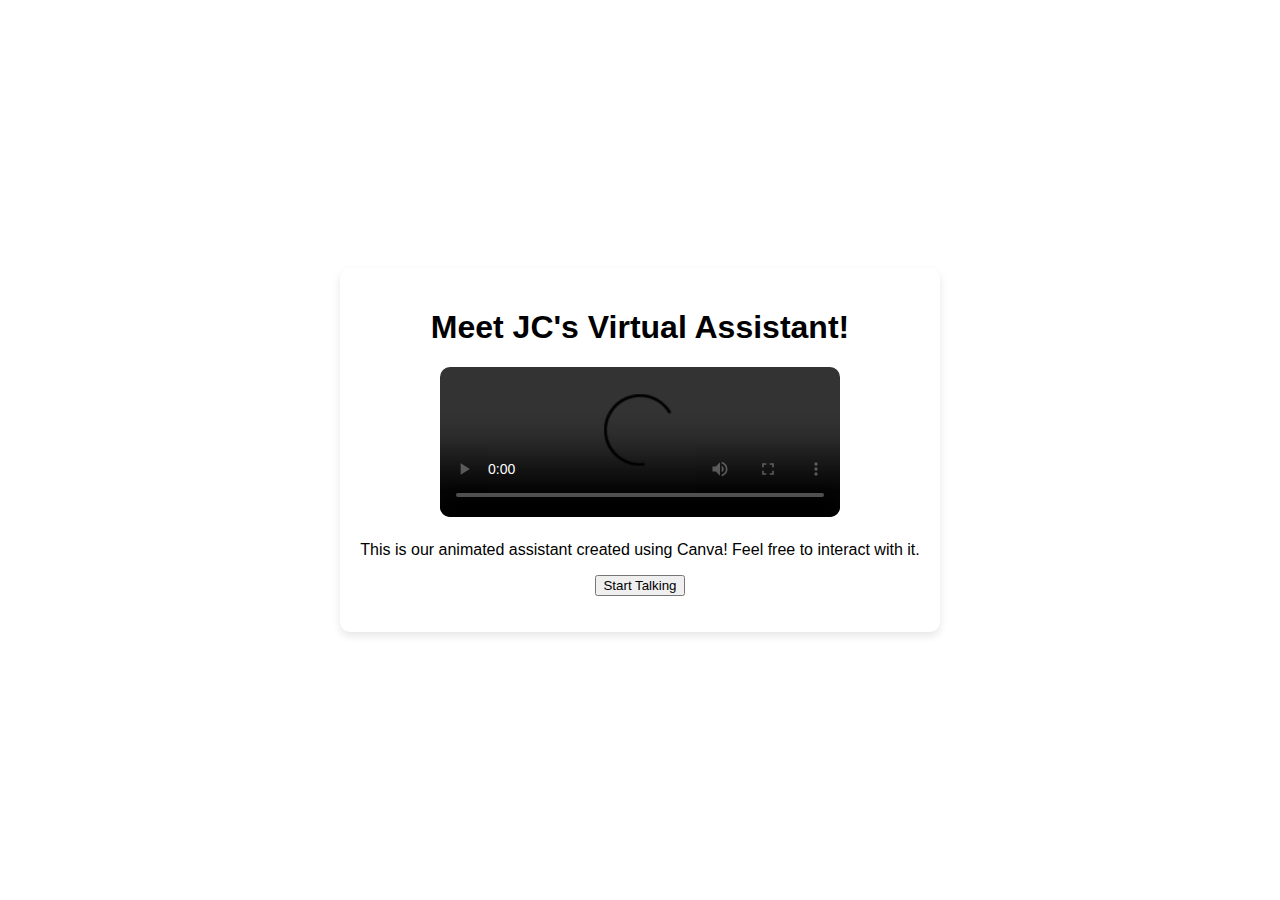
<file: index.html>
<!DOCTYPE html>
<html lang="en">
<head>
    <meta charset="UTF-8">
    <meta name="viewport" content="width=device-width, initial-scale=1.0">
    <link rel="stylesheet" href="style.css">
    <title>Canva Avatar Website</title>
</head>
<body>
    <div class="container">
        <h1>Meet JC's Virtual Assistant!</h1>
        <div class="avatar-container">
            <video id="avatar-video" controls autoplay>
                <source src="https://raw.githubusercontent.com/JahnaviCh25/Avatar_canva/main/Welcome%20avatar.mp4" type="video/mp4">
                Your browser does not support the video tag.
            </video>
        </div>
        <div class="description">
            <p>This is our animated assistant created using Canva! Feel free to interact with it.</p>
            <button id="start-record-btn">Start Talking</button>
            <p id="result"></p>
            <p id="response"></p> <!-- Paragraph to display the ChatGPT response -->
        </div>
    </div>

    <script>
        const startRecordBtn = document.getElementById('start-record-btn');
        const resultParagraph = document.getElementById('result');
        const responseParagraph = document.getElementById('response');
        const avatarVideo = document.getElementById('avatar-video');

        const SpeechRecognition = window.SpeechRecognition || window.webkitSpeechRecognition;
        const recognition = new SpeechRecognition();

        const apiKey = "sk-proj-lSsBEM5NAMqvKNHdViH0T3BlbkFJleGR206NvIe9w0KoqrbQ";
        const orgId = "org-org-ACJqOd4iJkK1zKscWrSnsQcF";

        // Video play event listener
        avatarVideo.addEventListener('ended', () => {
            avatarVideo.currentTime = 0;
            avatarVideo.pause();
        });

        // Voice recognition start event
        recognition.onstart = function () {
            resultParagraph.textContent = "Voice recognition activated. Speak now.";
        };

        // Handling the voice recognition result
        recognition.onresult = async function (event) {
            const transcript = event.results[0][0].transcript.toLowerCase();
            resultParagraph.textContent = "You said: " + transcript;

            let response;

            if (transcript.includes("time")) {
                const currentTime = new Date().toLocaleTimeString();
                response = `The current time is ${currentTime}.`;
            } else {
                try {
                    response = await getChatGPTResponse(transcript);
                } catch (error) {
                    console.error("Error processing response:", error);
                    response = "Sorry, something went wrong.";
                }
            }

            responseParagraph.textContent = "Assistant: " + response;

            try {
                const audioUrl = await textToSpeech(response);
                if (audioUrl) {
                    const audio = new Audio(audioUrl);
                    audio.play();
                }
            } catch (error) {
                console.error("Error generating speech:", error);
            }
        };

        // Error handler for voice recognition
        recognition.onerror = function (event) {
            resultParagraph.textContent = "Error occurred in recognition: " + event.error;
        };

        // Button event listener to start recording
        startRecordBtn.addEventListener('click', function () {
            recognition.start();
        });

        // Function to get response from ChatGPT
        async function getChatGPTResponse(userInput) {
            try {
                console.log("Sending request to OpenAI API..."); // Debugging log
                const response = await fetch('https://api.openai.com/v1/chat/completions', {
                    method: 'POST',
                    headers: {
                        'Content-Type': 'application/json',
                        'Authorization': `Bearer ${apiKey}`,
                        'OpenAI-Organization': orgId
                    },
                    body: JSON.stringify({
                        model: 'gpt-3.5-turbo',
                        messages: [{ role: 'user', content: userInput }]
                    })
                });

                console.log("Response status:", response.status); // Debugging log
                if (!response.ok) {
                    throw new Error(`Error ${response.status}: ${response.statusText}`);
                }

                const data = await response.json();
                console.log("Received data:", data); // Print the entire response data for inspection

                // Validate and extract the response
                if (data.choices && data.choices.length > 0 && data.choices[0].message) {
                    console.log("Extracted message:", data.choices[0].message.content); // Debugging log
                    return data.choices[0].message.content || "No response received.";
                } else {
                    console.warn("Unexpected data format:", data); // Warning if data is not as expected
                    return "Unexpected response format.";
                }
            } catch (error) {
                console.error("Error fetching ChatGPT response:", error);
                return "I couldn't understand. Please try again.";
            }
        }

        // Function to convert text to speech
        async function textToSpeech(text) {
            try {
                const response = await fetch('https://api.text-to-speech.example.com/generate', {
                    method: 'POST',
                    headers: {
                        'Content-Type': 'application/json'
                    },
                    body: JSON.stringify({ text: text })
                });

                if (!response.ok) {
                    throw new Error(`Error ${response.status}: ${response.statusText}`);
                }

                const data = await response.json();
                return data.audio_url || null;
            } catch (error) {
                console.error("Error generating speech:", error);
                return null;
            }
        }
    </script>
</body>
</html>
</file>
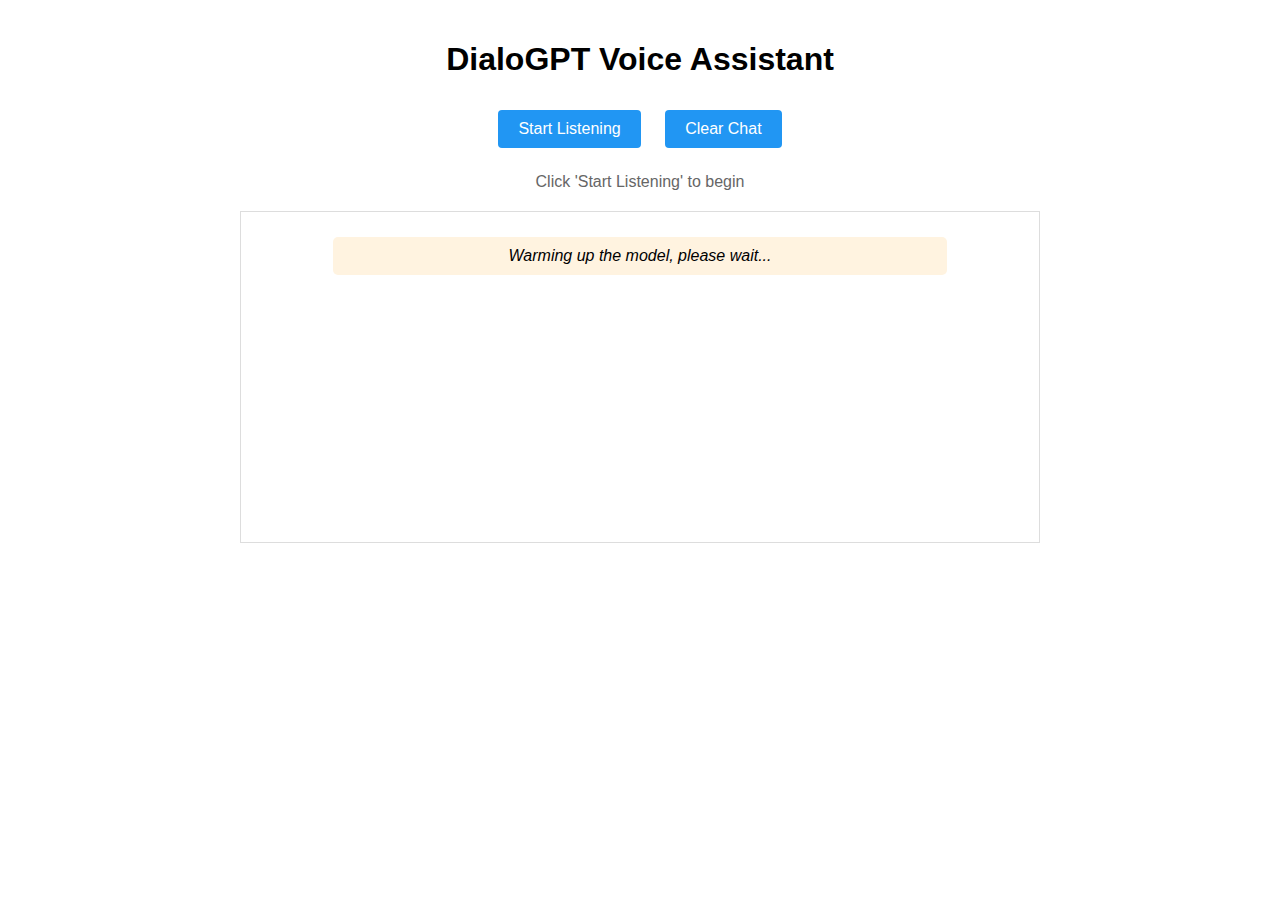
<file: HuggingFaceAvatar copy.html>
<!DOCTYPE html>
<html lang="en">
<head>
    <meta charset="UTF-8">
    <title>DialoGPT Voice Assistant</title>
    <style>
        body {
            font-family: Arial, sans-serif;
            max-width: 800px;
            margin: 0 auto;
            padding: 20px;
            text-align: center;
        }
        #chatbox {
            margin-top: 20px;
            padding: 15px;
            border: 1px solid #ddd;
            min-height: 300px;
            text-align: left;
            overflow-y: auto;
            max-height: 500px;
        }
        .message {
            margin: 10px 0;
            padding: 10px;
            border-radius: 5px;
        }
        .user-message {
            background-color: #e3f2fd;
            margin-left: 20%;
        }
        .bot-message {
            background-color: #f5f5f5;
            margin-right: 20%;
        }
        .system-message {
            background-color: #fff3e0;
            text-align: center;
            margin: 10px 10%;
            font-style: italic;
        }
        button {
            padding: 10px 20px;
            font-size: 16px;
            cursor: pointer;
            background-color: #2196F3;
            color: white;
            border: none;
            border-radius: 4px;
            margin: 10px;
        }
        button:disabled {
            background-color: #cccccc;
        }
        #status {
            margin: 15px 0;
            color: #666;
        }
        .loading {
            display: inline-block;
            margin-left: 5px;
        }
        .loading:after {
            content: '...';
            animation: dots 1.5s steps(5, end) infinite;
        }
        @keyframes dots {
            0%, 20% { content: '.'; }
            40% { content: '..'; }
            60%, 100% { content: '...'; }
        }
    </style>
</head>
<body>
    <h1>DialoGPT Voice Assistant</h1>
    <button id="startListening">Start Listening</button>
    <button id="clearChat">Clear Chat</button>
    <div id="status">Click 'Start Listening' to begin</div>
    <div id="chatbox"></div>

    <script>
        // Replace with your Hugging Face API token
        const HUGGING_FACE_TOKEN = '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';
        
        // DOM Elements
        const startButton = document.getElementById('startListening');
        const clearButton = document.getElementById('clearChat');
        const statusElement = document.getElementById('status');
        const chatbox = document.getElementById('chatbox');

        // Speech Recognition Setup
        const SpeechRecognition = window.SpeechRecognition || window.webkitSpeechRecognition;
        if (!SpeechRecognition) {
            alert('Speech recognition is not supported in this browser.');
            startButton.disabled = true;
        }
        const recognition = new SpeechRecognition();
        recognition.continuous = false;
        recognition.lang = 'en-US';
        recognition.interimResults = false;

        let isModelReady = false;
        
        // Add message to chat
        function addMessageToChat(text, isUser, isSystem = false) {
            const messageDiv = document.createElement('div');
            messageDiv.className = isSystem ? 'message system-message' : 
                                 `message ${isUser ? 'user-message' : 'bot-message'}`;
            messageDiv.textContent = text;
            chatbox.appendChild(messageDiv);
            chatbox.scrollTop = chatbox.scrollHeight;
        }

        // Text-to-Speech Function
        function speak(text) {
            return new Promise((resolve, reject) => {
                if (!window.speechSynthesis) {
                    reject(new Error('Speech synthesis not supported'));
                    return;
                }

                const utterance = new SpeechSynthesisUtterance(text);
                utterance.onend = () => resolve();
                utterance.onerror = (err) => reject(err);
                window.speechSynthesis.speak(utterance);
            });
        }

        // Wake up the model
        async function wakeUpModel() {
            if (isModelReady) return true;
            
            try {
                addMessageToChat('Warming up the model, please wait...', false, true);
                const response = await fetch(
                    'https://api-inference.huggingface.co/models/microsoft/DialoGPT-medium',
                    {
                        method: 'POST',
                        headers: {
                            'Authorization': `Bearer ${HUGGING_FACE_TOKEN}`,
                            'Content-Type': 'application/json'
                        },
                        body: JSON.stringify({
                            inputs: "Hello",
                            parameters: {
                                max_length: 50,
                                temperature: 0.7,
                                return_full_text: false
                            }
                        })
                    }
                );

                if (response.status === 503) {
                    const data = await response.json();
                    const waitTime = (data.estimated_time || 20) * 1000;
                    await new Promise(resolve => setTimeout(resolve, waitTime));
                    return wakeUpModel();
                }

                isModelReady = true;
                addMessageToChat('Model is ready!', false, true);
                return true;
            } catch (error) {
                console.error('Error waking up model:', error);
                return false;
            }
        }

        // API call to DialoGPT
        async function getAIResponse(userInput) {
            if (!isModelReady) {
                await wakeUpModel();
            }

            try {
                const response = await fetch(
                    'https://api-inference.huggingface.co/models/microsoft/DialoGPT-medium',
                    {
                        method: 'POST',
                        headers: {
                            'Authorization': `Bearer ${HUGGING_FACE_TOKEN}`,
                            'Content-Type': 'application/json'
                        },
                        body: JSON.stringify({
                            inputs: userInput,
                            parameters: {
                                max_length: 100,
                                temperature: 0.7,
                                top_k: 50,
                                top_p: 0.9,
                                do_sample: true,
                                num_return_sequences: 1,
                                pad_token_id: 50256
                            }
                        })
                    }
                );

                if (response.status === 503) {
                    isModelReady = false;
                    return await getAIResponse(userInput);
                }

                if (!response.ok) {
                    throw new Error(`API Error: ${response.status}`);
                }

                const data = await response.json();
                let aiResponse;
                
                if (Array.isArray(data)) {
                    aiResponse = data[0].generated_text;
                } else if (data.generated_text) {
                    aiResponse = data.generated_text;
                } else {
                    console.log('Raw response:', data);
                    aiResponse = data;
                }

                return aiResponse.trim() || "I'm not sure how to respond to that";
            } catch (error) {
                console.error('API Error:', error);
                throw error;
            }
        }

        // Main Interaction Flow
        let isProcessing = false;

        // Initial model warm-up
        wakeUpModel();

        startButton.addEventListener('click', () => {
            if (isProcessing) return;
            startButton.disabled = true;
            statusElement.textContent = 'Listening...';
            recognition.start();
        });

        clearButton.addEventListener('click', () => {
            chatbox.innerHTML = '';
            statusElement.textContent = 'Chat cleared. Click "Start Listening" to begin';
        });

        recognition.onresult = async (event) => {
            try {
                isProcessing = true;
                const transcript = event.results[0][0].transcript;
                statusElement.textContent = 'Processing...';
                
                addMessageToChat(transcript, true);

                if (!isModelReady) {
                    statusElement.textContent = 'Warming up the model...';
                    await wakeUpModel();
                }

                statusElement.textContent = 'Getting response...';
                const aiResponse = await getAIResponse(transcript);
                
                if (aiResponse) {
                    addMessageToChat(aiResponse, false);
                    await speak(aiResponse);
                }

            } catch (error) {
                console.error('Processing Error:', error);
                statusElement.textContent = 'Error occurred. Please try again.';
                addMessageToChat("I encountered an error. Please try again in a moment.", false);
            } finally {
                isProcessing = false;
                startButton.disabled = false;
                statusElement.textContent = 'Click "Start Listening" to speak again';
            }
        };

        recognition.onerror = (event) => {
            console.error('Recognition Error:', event.error);
            statusElement.textContent = `Error: ${event.error}`;
            isProcessing = false;
            startButton.disabled = false;
        };

        recognition.onend = () => {
            if (!isProcessing) {
                startButton.disabled = false;
            }
        };
    </script>
</body>
</html>
</file>
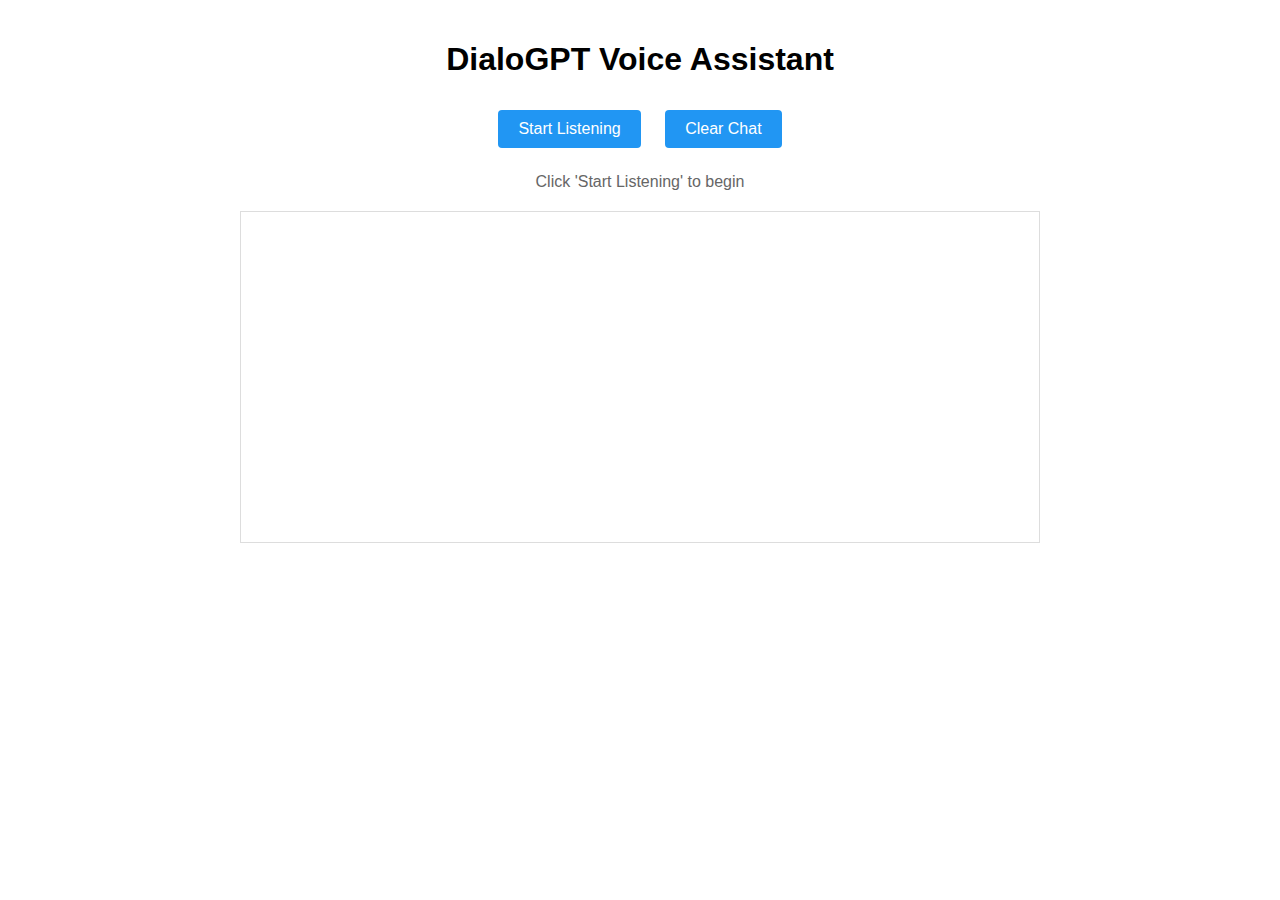
<file: HuggingFaceAvatar.html>
<!DOCTYPE html>
<html lang="en">
<head>
    <meta charset="UTF-8">
    <title>DialoGPT Voice Assistant</title>
    <style>
        body {
            font-family: Arial, sans-serif;
            max-width: 800px;
            margin: 0 auto;
            padding: 20px;
            text-align: center;
        }
        #chatbox {
            margin-top: 20px;
            padding: 15px;
            border: 1px solid #ddd;
            min-height: 300px;
            text-align: left;
            overflow-y: auto;
            max-height: 500px;
        }
        .message {
            margin: 10px 0;
            padding: 10px;
            border-radius: 5px;
        }
        .user-message {
            background-color: #e3f2fd;
            margin-left: 20%;
        }
        .bot-message {
            background-color: #f5f5f5;
            margin-right: 20%;
        }
        button {
            padding: 10px 20px;
            font-size: 16px;
            cursor: pointer;
            background-color: #2196F3;
            color: white;
            border: none;
            border-radius: 4px;
            margin: 10px;
        }
        button:disabled {
            background-color: #cccccc;
        }
        #status {
            margin: 15px 0;
            color: #666;
        }
    </style>
</head>
<body>
    <h1>DialoGPT Voice Assistant</h1>
    <button id="startListening">Start Listening</button>
    <button id="clearChat">Clear Chat</button>
    <div id="status">Click 'Start Listening' to begin</div>
    <div id="chatbox"></div>

    <script>
        // Replace with your Hugging Face API token
        const HUGGING_FACE_TOKEN = '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';
        
        // DOM Elements
        const startButton = document.getElementById('startListening');
        const clearButton = document.getElementById('clearChat');
        const statusElement = document.getElementById('status');
        const chatbox = document.getElementById('chatbox');

        // Speech Recognition Setup
        const SpeechRecognition = window.SpeechRecognition || window.webkitSpeechRecognition;
        if (!SpeechRecognition) {
            alert('Speech recognition is not supported in this browser.');
            startButton.disabled = true;
        }
        const recognition = new SpeechRecognition();
        recognition.continuous = false;
        recognition.lang = 'en-US';
        recognition.interimResults = false;

        // Conversation Management
        let conversationHistory = [];
        const MAX_HISTORY = 10;

        // Add message to chat
        function addMessageToChat(text, isUser) {
            const messageDiv = document.createElement('div');
            messageDiv.className = `message ${isUser ? 'user-message' : 'bot-message'}`;
            messageDiv.textContent = text;
            chatbox.appendChild(messageDiv);
            chatbox.scrollTop = chatbox.scrollHeight;
            
            // Update conversation history
            conversationHistory.push({ role: isUser ? 'user' : 'assistant', content: text });
            if (conversationHistory.length > MAX_HISTORY) {
                conversationHistory.shift();
            }
        }

        // Text-to-Speech Function
        function speak(text) {
            return new Promise((resolve, reject) => {
                if (!window.speechSynthesis) {
                    reject(new Error('Speech synthesis not supported'));
                    return;
                }

                const utterance = new SpeechSynthesisUtterance(text);
                utterance.onend = () => resolve();
                utterance.onerror = (err) => reject(err);
                window.speechSynthesis.speak(utterance);
            });
        }

        // API call to DialoGPT
        async function getAIResponse(userInput) {
            try {
                console.log('Sending request with input:', userInput);

                const response = await fetch(
                    'https://api-inference.huggingface.co/models/microsoft/DialoGPT-medium',
                    {
                        method: 'POST',
                        headers: {
                            'Authorization': `Bearer ${HUGGING_FACE_TOKEN}`,
                            'Content-Type': 'application/json'
                        },
                        body: JSON.stringify({
                            inputs: userInput,
                        })
                    }
                );

                if (!response.ok) {
                    throw new Error(`HTTP error! status: ${response.status}`);
                }

                const data = await response.json();
                let aiResponse = Array.isArray(data) ? data[0].generated_text : data;
                
                // Clean up the response
                aiResponse = aiResponse.trim();
                if (aiResponse.toLowerCase().includes(userInput.toLowerCase())) {
                    aiResponse = aiResponse.substring(userInput.length).trim();
                }
                
                return aiResponse || "I'm not sure how to respond to that.";

            } catch (error) {
                console.error('API Error:', error);
                throw error;
            }
        }

        // Main Interaction Flow
        let isProcessing = false;

        startButton.addEventListener('click', () => {
            if (isProcessing) return;
            
            startButton.disabled = true;
            statusElement.textContent = 'Listening...';
            recognition.start();
        });

        clearButton.addEventListener('click', () => {
            chatbox.innerHTML = '';
            conversationHistory = [];
            statusElement.textContent = 'Chat cleared. Click "Start Listening" to begin';
        });

        recognition.onresult = async (event) => {
            try {
                isProcessing = true;
                const transcript = event.results[0][0].transcript;
                statusElement.textContent = 'Processing...';
                
                // Add user message to chat
                addMessageToChat(transcript, true);

                // Get and display AI response
                statusElement.textContent = 'Waiting for model response...';
                const aiResponse = await getAIResponse(transcript);
                
                if (aiResponse) {
                    addMessageToChat(aiResponse, false);
                    await speak(aiResponse);
                }

            } catch (error) {
                console.error('Processing Error:', error);
                statusElement.textContent = 'Error occurred. Please try again.';
                addMessageToChat("Sorry, I encountered an error. Please try again. " + error.message, false);
            } finally {
                isProcessing = false;
                startButton.disabled = false;
                statusElement.textContent = 'Click "Start Listening" to speak again';
            }
        };

        recognition.onerror = (event) => {
            console.error('Recognition Error:', event.error);
            statusElement.textContent = `Error: ${event.error}`;
            isProcessing = false;
            startButton.disabled = false;
        };

        recognition.onend = () => {
            if (!isProcessing) {
                startButton.disabled = false;
            }
        };
    </script>
</body>
</html>
</file>
<file: style.css>
body {
    font-family: Arial, sans-serif;
    background-color: f0f0f0;
    color: 333;
    margin: 0;
    padding: 0;
    display: flex;
    justify-content: center;
    align-items: center;
    height: 100vh;
}

.container {
    text-align: center;
    background: white;
    padding: 20px;
    border-radius: 10px;
    box-shadow: 0 4px 8px rgba(0, 0, 0, 0.1);
}

.avatar-container {
    margin: 20px 0;
}

video {
    width: 100%;
    max-width: 400px;
    border-radius: 10px;
}
</file>
